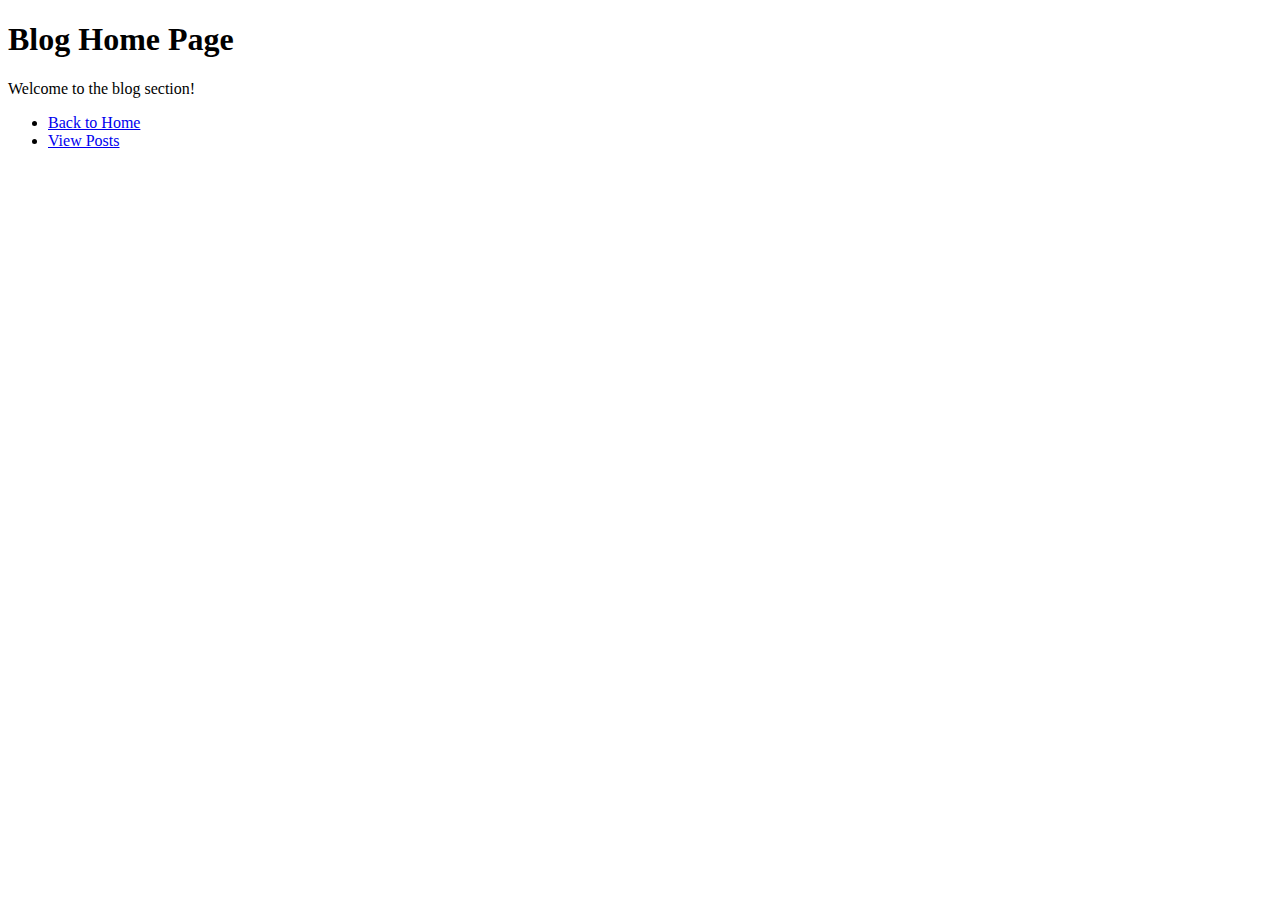
<file: www/blog/index.html>
<!DOCTYPE html>
<html>
<head>
    <title>Blog Home</title>
</head>
<body>
    <h1>Blog Home Page</h1>
    <p>Welcome to the blog section!</p>
    <ul>
        <li><a href="/">Back to Home</a></li>
        <li><a href="/blog/posts">View Posts</a></li>
    </ul>
</body>
</html>
</file>
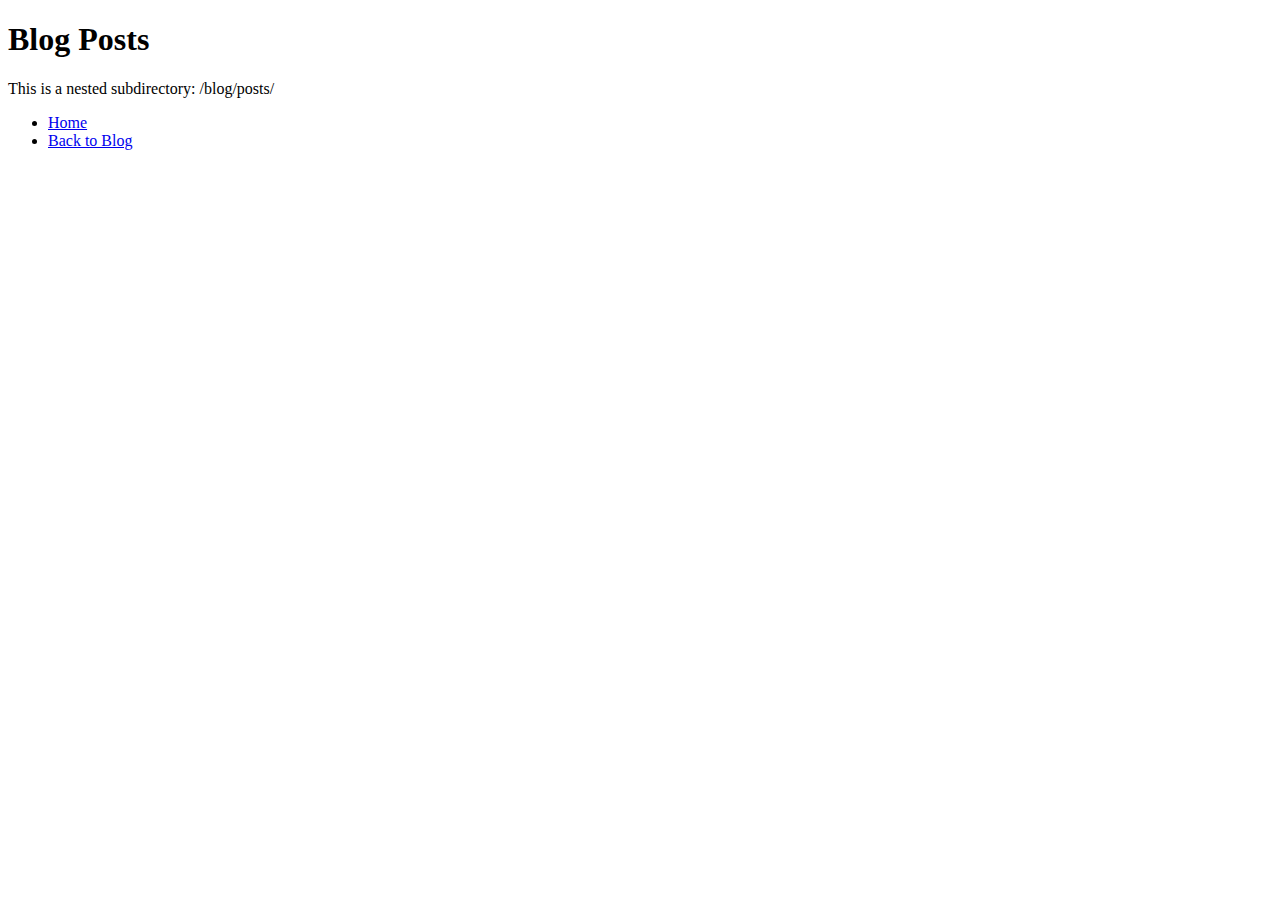
<file: www/blog/posts/index.html>
<!DOCTYPE html>
<html>
<head>
    <title>Blog Posts</title>
</head>
<body>
    <h1>Blog Posts</h1>
    <p>This is a nested subdirectory: /blog/posts/</p>
    <ul>
        <li><a href="/">Home</a></li>
        <li><a href="/blog">Back to Blog</a></li>
    </ul>
</body>
</html>
</file>
